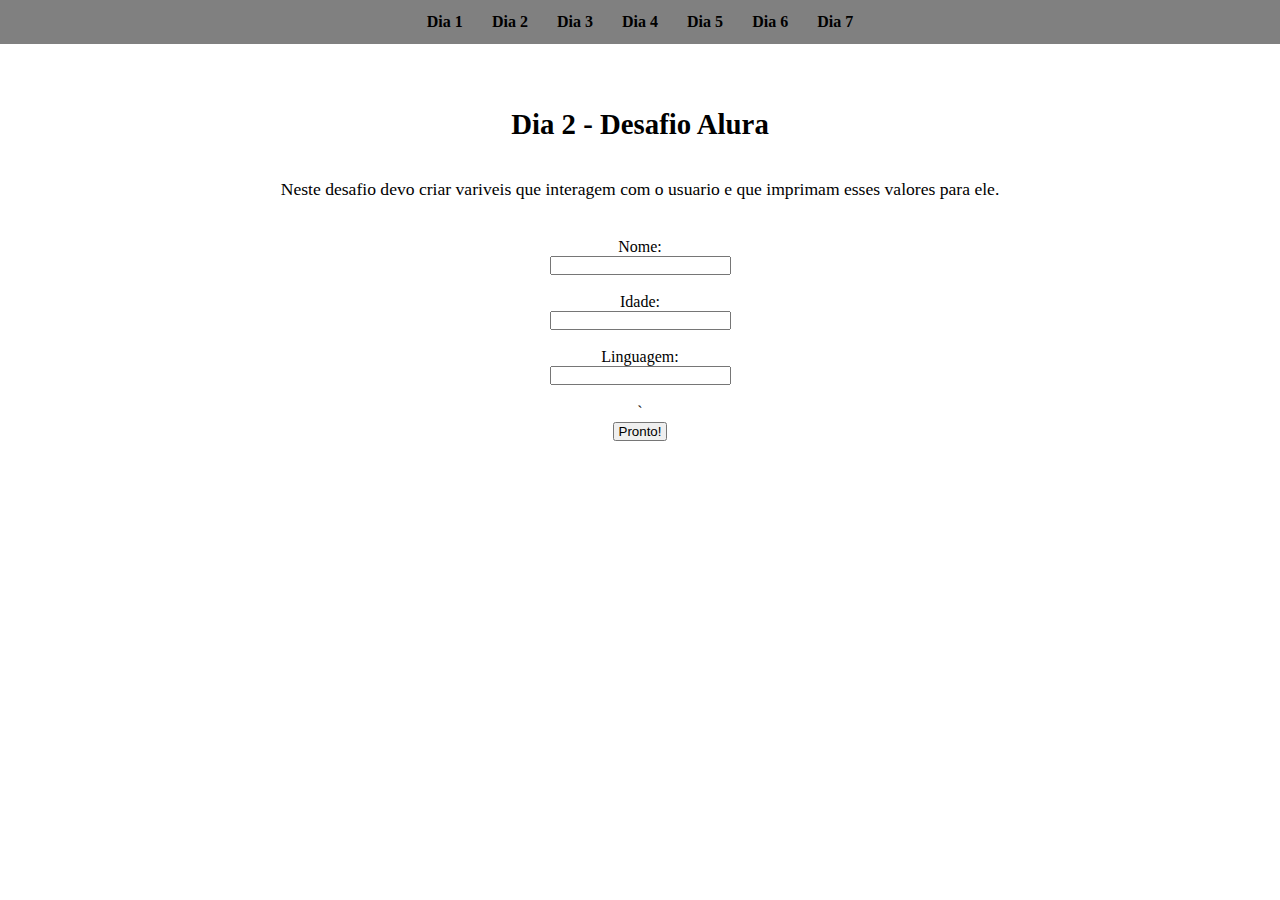
<file: dia2.html>
<!DOCTYPE html>
<html lang="pt-br">

<head>
    <meta charset="UTF-8">
    <meta http-equiv="X-UA-Compatible" content="IE=edge">
    <meta name="viewport" content="width=device-width, initial-scale=1.0">
    <link rel="stylesheet" href="css/style.css">
    <title>Desafio Alura</title>
</head>
<header id="cabecalho">
    <nav class="cabecalho__navegacao">
        <a class="cabecalho__navegacao__link" href="dia1.html">Dia 1</a>
        <a class="cabecalho__navegacao__link" href="dia2.html">Dia 2</a>
        <a class="cabecalho__navegacao__link" href="dia3.html">Dia 3</a>
        <a class="cabecalho__navegacao__link" href="dia4.html">Dia 4</a>
        <a class="cabecalho__navegacao__link" href="dia5.html">Dia 5</a>
        <a class="cabecalho__navegacao__link" href="dia6.html">Dia 6</a>
        <a class="cabecalho__navegacao__link" href="dia7.html">Dia 7</a>
    </nav>
</header>

<body>
    <main id="conteudo">
        <section class="conteudo__principal">
            <h1 class="conteudo__principal__titulo">Dia 2 - Desafio Alura</h1>
            <p class="conteudo__principal__paragrafo">
                Neste desafio devo criar variveis que interagem com o usuario e que imprimam esses valores para ele.
            </p>
            <div class="conteudo__interacao">
                <form class="conteudo__interacao__formulario" action="">
                    <label for="nome"> Nome: </label>
                    <input class="nome" type="text" name="nome" autocomplete="off"><br />
                    <label for="nome"> Idade: </label>
                    <input class="idade" type="number" name="idade" autocomplete="off"><br />
                    <label for="nome"> Linguagem: </label>
                    <input class="linguagem" type="text" name="linguagem" autocomplete="off"><br />`
                    <button class="botao" type="button">Pronto!</button>
                </form>
            </div>
        </section>
    </main>
    <script src="script/dia2.js"></script>
</body>

</html>
</file>
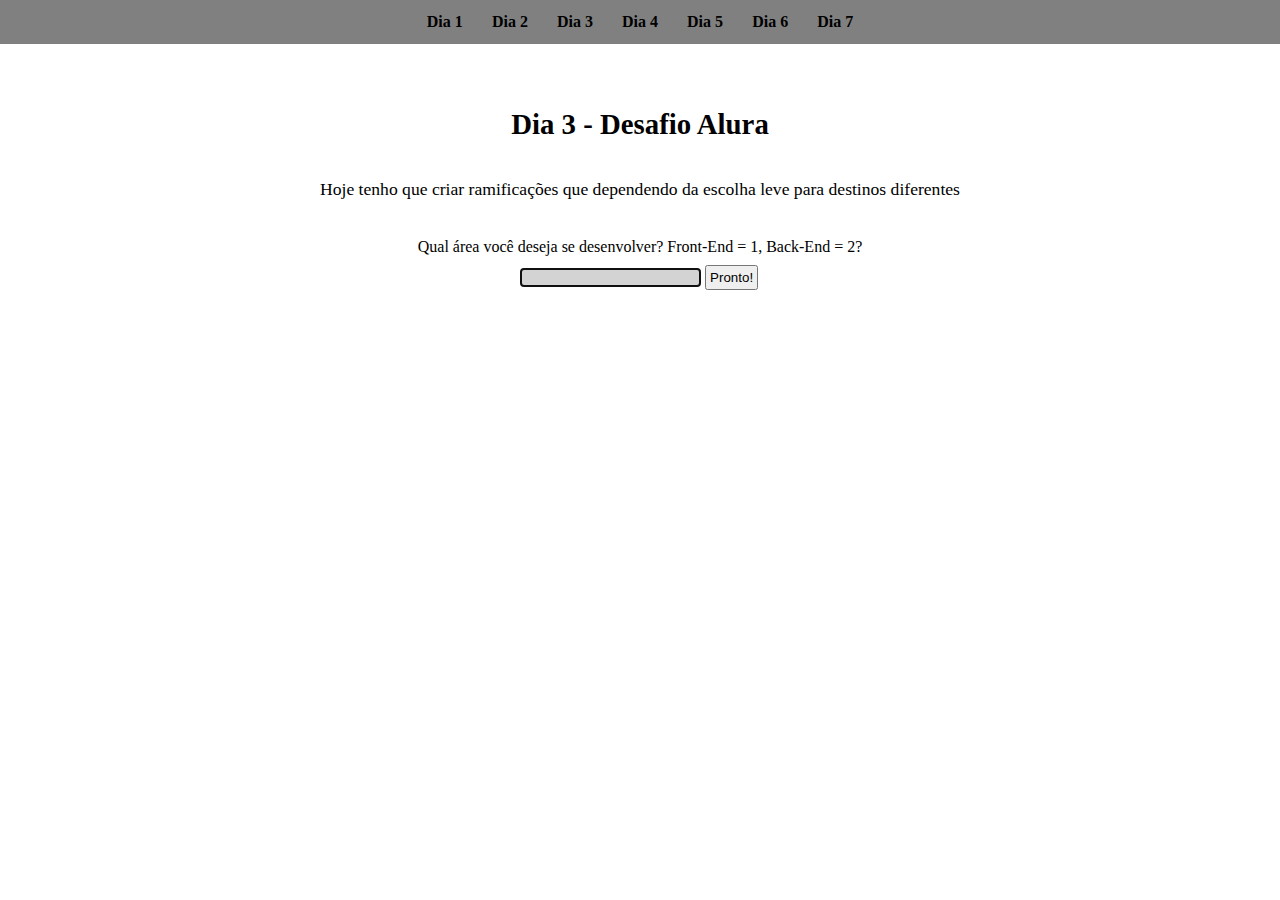
<file: dia3.html>
<!DOCTYPE html>
<html lang="pt-br">

<head>
    <meta charset="UTF-8">
    <meta http-equiv="X-UA-Compatible" content="IE=edge">
    <meta name="viewport" content="width=device-width, initial-scale=1.0">
    <link rel="stylesheet" href="css/style.css">
    <title>Desafio Alura</title>
</head>
<header id="cabecalho">
    <nav class="cabecalho__navegacao">
        <a class="cabecalho__navegacao__link" href="dia1.html">Dia 1</a>
        <a class="cabecalho__navegacao__link" href="dia2.html">Dia 2</a>
        <a class="cabecalho__navegacao__link" href="dia3.html">Dia 3</a>
        <a class="cabecalho__navegacao__link" href="dia4.html">Dia 4</a>
        <a class="cabecalho__navegacao__link" href="dia5.html">Dia 5</a>
        <a class="cabecalho__navegacao__link" href="dia6.html">Dia 6</a>
        <a class="cabecalho__navegacao__link" href="dia7.html">Dia 7</a>
    </nav>
</header>

<body>
    <main id="conteudo">
        <section class="conteudo__principal">
            <h1 class="conteudo__principal__titulo">Dia 3 - Desafio Alura</h1>
            <p class="conteudo__principal__paragrafo">Hoje tenho que criar ramificações que dependendo da escolha leve
                para destinos diferentes</p>
            <div class="destino">
                <p class="pergunta">Qual área você deseja se desenvolver? Front-End = 1, Back-End = 2?</p>
                <input class="resposta" type="text"><button class="ok" type="button">Pronto!</button>
            </div>
            <div class="divLinguagens">

            </div>
            <canvas width="600" height="400">
            </canvas>
        </section>
    </main>
    <script src="script/dia3.js"></script>
</body>

</html>
</file>
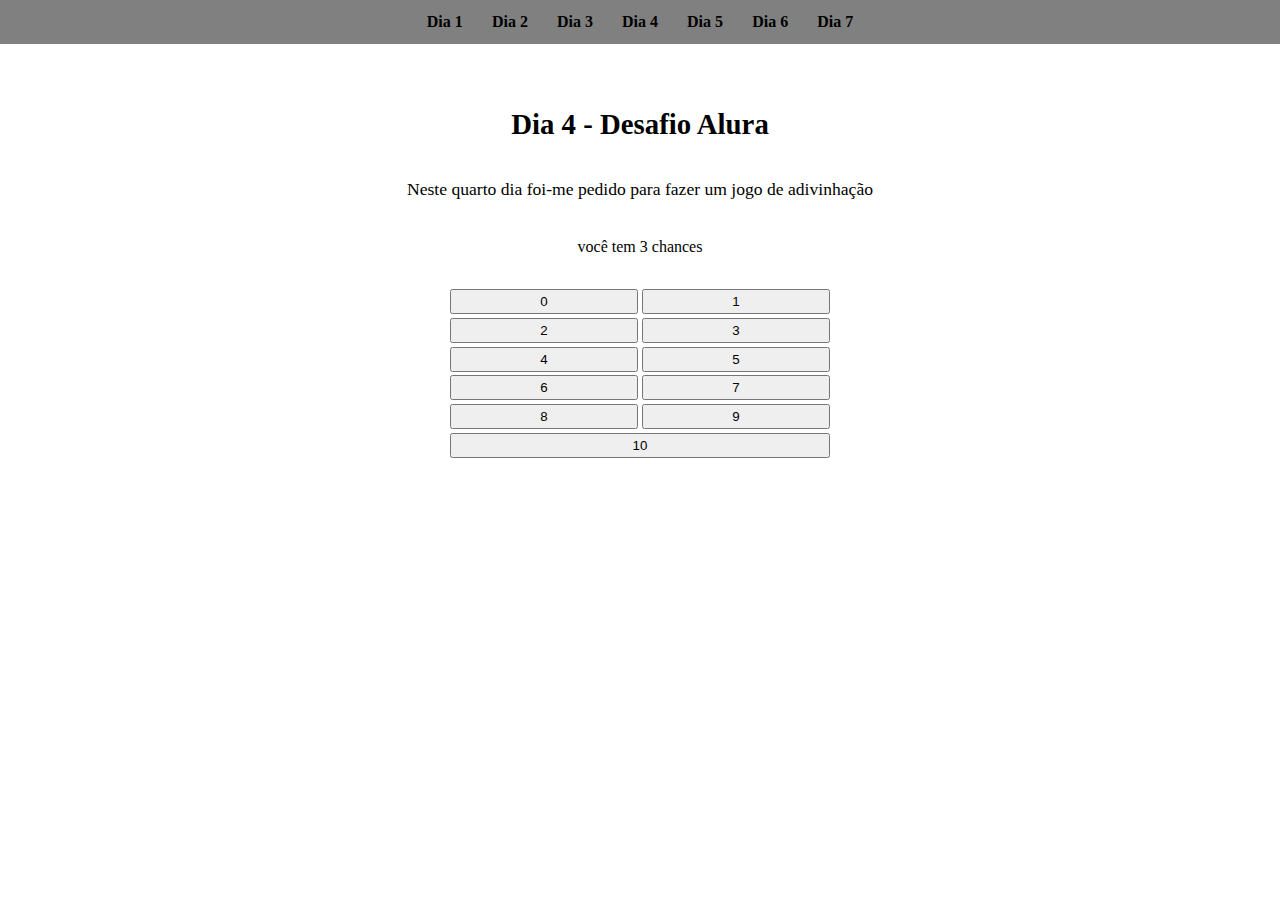
<file: dia4.html>
<!DOCTYPE html>
<html lang="pt-br">

<head>
    <meta charset="UTF-8">
    <meta http-equiv="X-UA-Compatible" content="IE=edge">
    <meta name="viewport" content="width=device-width, initial-scale=1.0">
    <link rel="stylesheet" href="css/style.css">
    <title>Desafio Alura</title>
</head>
<header id="cabecalho">
    <nav class="cabecalho__navegacao">
        <a class="cabecalho__navegacao__link" href="dia1.html">Dia 1</a>
        <a class="cabecalho__navegacao__link" href="dia2.html">Dia 2</a>
        <a class="cabecalho__navegacao__link" href="dia3.html">Dia 3</a>
        <a class="cabecalho__navegacao__link" href="dia4.html">Dia 4</a>
        <a class="cabecalho__navegacao__link" href="dia5.html">Dia 5</a>
        <a class="cabecalho__navegacao__link" href="dia6.html">Dia 6</a>
        <a class="cabecalho__navegacao__link" href="dia7.html">Dia 7</a>
    </nav>
</header>

<body>
    <main id="conteudo">
        <section class="conteudo__principal">
            <h1 class="conteudo__principal__titulo">Dia 4 - Desafio Alura</h1>
            <p class="conteudo__principal__paragrafo">Neste quarto dia foi-me pedido para fazer um jogo de adivinhação
            </p>
            <p class="texto_jogo">você tem 3 chances</p>
        </section>
        <section class="teclado">
            <button class="botao">0</button>
            <button class="botao">1</button>
            <button class="botao">2</button>
            <button class="botao">3</button>
            <button class="botao">4</button>
            <button class="botao">5</button>
            <button class="botao">6</button>
            <button class="botao">7</button>
            <button class="botao">8</button>
            <button class="botao">9</button>
            <button class="botao">10</button>
        </section>
    </main>
    <script src="script/dia4.js"></script>
</body>

</html>
</file>
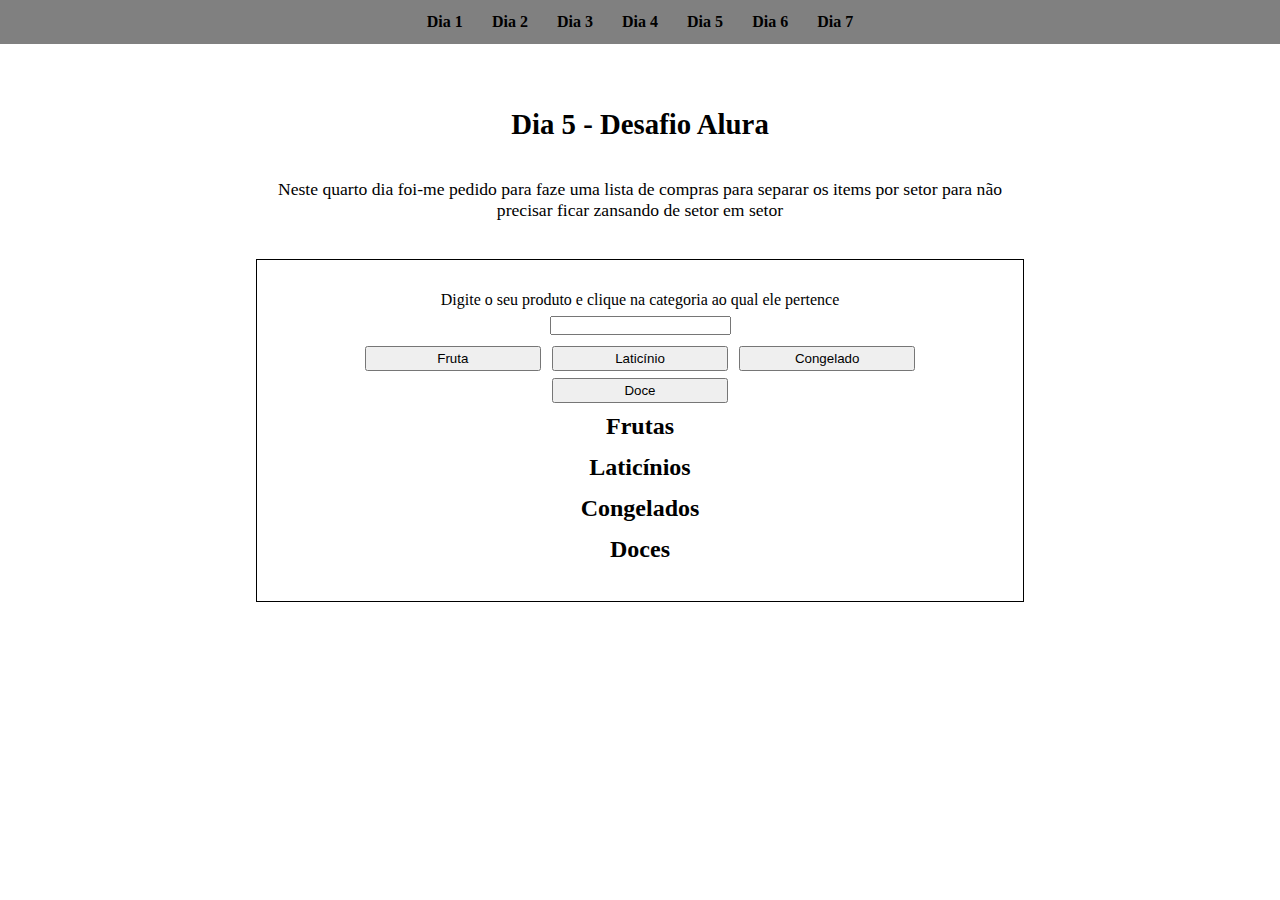
<file: dia5.html>
<!DOCTYPE html>
<html lang="pt-br">

<head>
    <meta charset="UTF-8">
    <meta http-equiv="X-UA-Compatible" content="IE=edge">
    <meta name="viewport" content="width=device-width, initial-scale=1.0">
    <link rel="stylesheet" href="css/style.css">
    <title>Desafio Alura</title>
</head>
<header id="cabecalho">
    <nav class="cabecalho__navegacao">
        <a class="cabecalho__navegacao__link" href="dia1.html">Dia 1</a>
        <a class="cabecalho__navegacao__link" href="dia2.html">Dia 2</a>
        <a class="cabecalho__navegacao__link" href="dia3.html">Dia 3</a>
        <a class="cabecalho__navegacao__link" href="dia4.html">Dia 4</a>
        <a class="cabecalho__navegacao__link" href="dia5.html">Dia 5</a>
        <a class="cabecalho__navegacao__link" href="dia6.html">Dia 6</a>
        <a class="cabecalho__navegacao__link" href="dia7.html">Dia 7</a>
    </nav>
</header>

<body>
    <main id="conteudo">
        <section class="conteudo__principal">
            <h1 class="conteudo__principal__titulo">Dia 5 - Desafio Alura</h1>
            <p class="conteudo__principal__paragrafo">Neste quarto dia foi-me pedido para faze uma lista de compras para
               separar os items por setor para não precisar ficar zansando de setor em setor</p>
        </section>
        <section class="setores">
            <p>Digite o seu produto e clique na categoria ao qual ele pertence</p>
            <input class="compra_mercado" type="text">
            <button class="botao_compra">Fruta</button>
            <button class="botao_compra">Laticínio</button>
            <button class="botao_compra">Congelado</button>
            <button class="botao_compra">Doce</button>
            <div class="frutas">
                <h2>Frutas</h2>
            </div>
            <div class="laticinios">
                <h2>Laticínios</h2>
            </div>
            <div class="congelados">
                <h2>Congelados</h2>
            </div>
            <div class="doces">   
                <h2>Doces</h2>
            </div>
        </section>
    </main>
    <script src="script/dia5.js"></script>
</body>

</html>
</file>
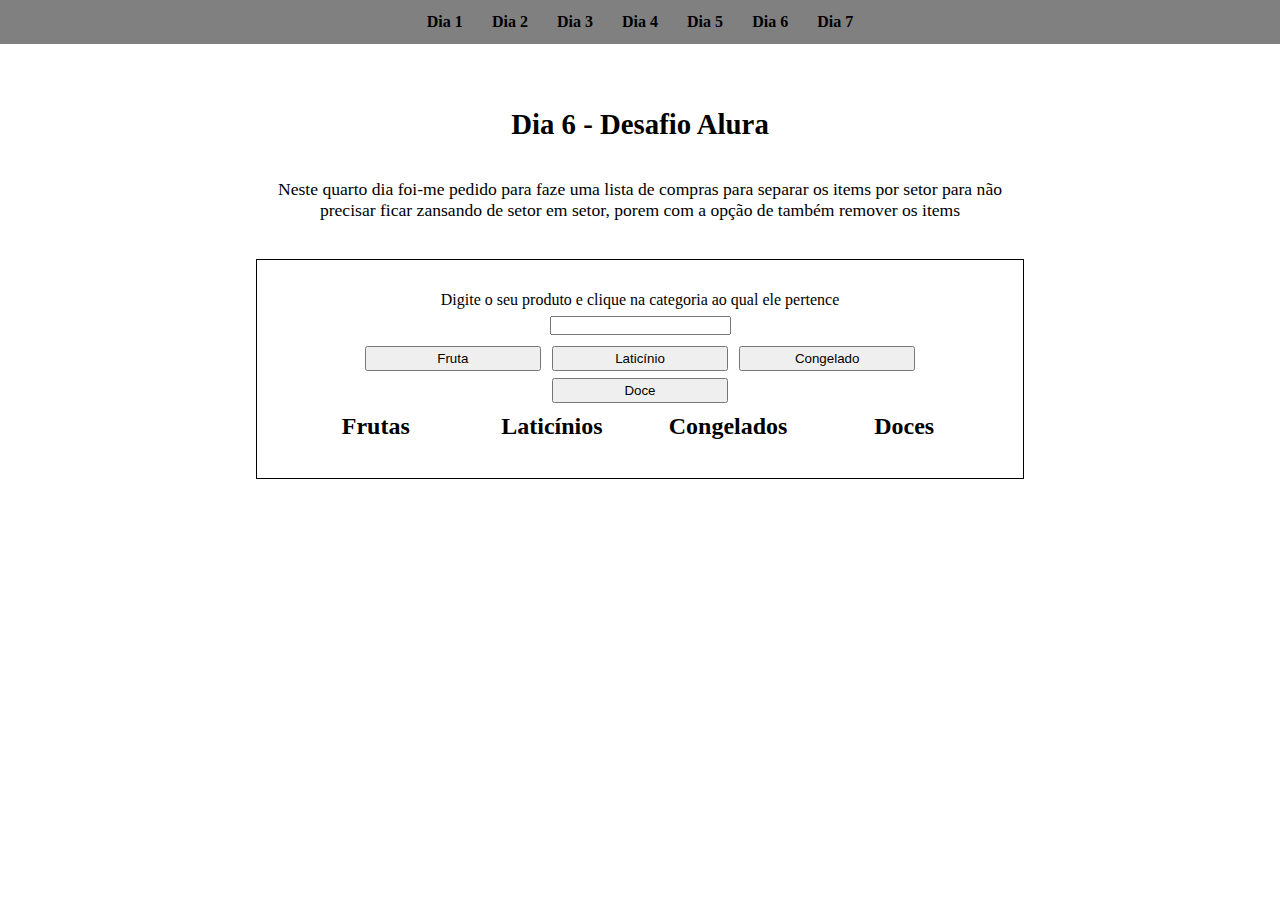
<file: dia6.html>
<!DOCTYPE html>
<html lang="pt-br">

<head>
    <meta charset="UTF-8">
    <meta http-equiv="X-UA-Compatible" content="IE=edge">
    <meta name="viewport" content="width=device-width, initial-scale=1.0">
    <link rel="stylesheet" href="css/style.css">
    <title>Desafio Alura</title>
</head>
<header id="cabecalho">
    <nav class="cabecalho__navegacao">
        <a class="cabecalho__navegacao__link" href="dia1.html">Dia 1</a>
        <a class="cabecalho__navegacao__link" href="dia2.html">Dia 2</a>
        <a class="cabecalho__navegacao__link" href="dia3.html">Dia 3</a>
        <a class="cabecalho__navegacao__link" href="dia4.html">Dia 4</a>
        <a class="cabecalho__navegacao__link" href="dia5.html">Dia 5</a>
        <a class="cabecalho__navegacao__link" href="dia6.html">Dia 6</a>
        <a class="cabecalho__navegacao__link" href="dia7.html">Dia 7</a>
    </nav>
</header>

<body>
    <main id="conteudo">
        <section class="conteudo__principal">
            <h1 class="conteudo__principal__titulo">Dia 6 - Desafio Alura</h1>
            <p class="conteudo__principal__paragrafo">Neste quarto dia foi-me pedido para faze uma lista de compras para
                separar os items por setor para não precisar ficar zansando de setor em setor, porem com a opção de
                também remover os items</p>
        </section>
        <section class="setores">
            <p>Digite o seu produto e clique na categoria ao qual ele pertence</p>
            <input class="compra_mercado" type="text">
            <button class="botao_compra">Fruta</button>
            <button class="botao_compra">Laticínio</button>
            <button class="botao_compra">Congelado</button>
            <button class="botao_compra">Doce</button>
            <div class="listas_items">
                <div class="frutas">
                    <h2>Frutas</h2>
                </div>
                <div class="laticinios">
                    <h2>Laticínios</h2>
                </div>
                <div class="congelados">
                    <h2>Congelados</h2>
                </div>
                <div class="doces">
                    <h2>Doces</h2>
                </div>
            </div>
        </section>
    </main>
    <script src="script/dia6.js"></script>
</body>

</html>
</file>
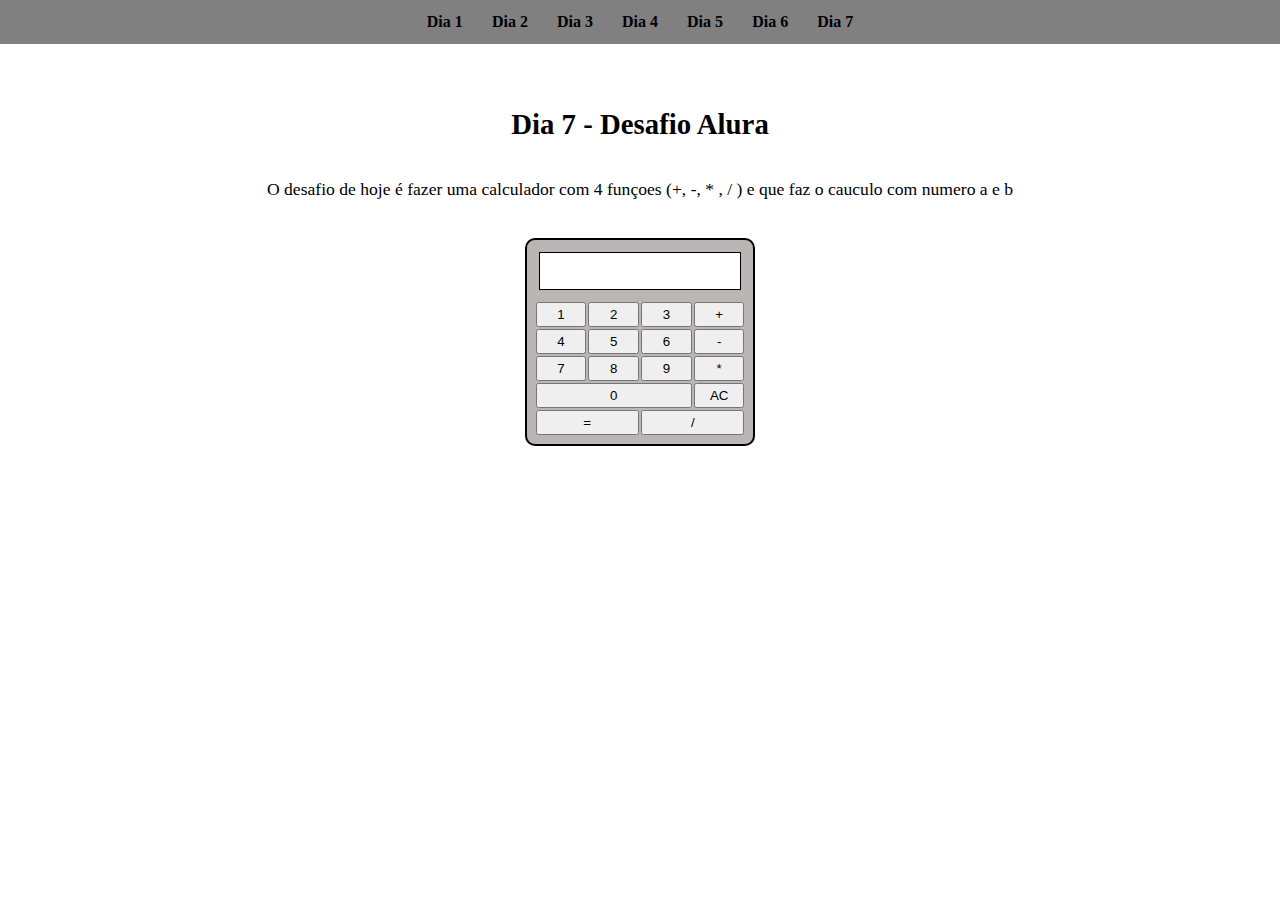
<file: dia7.html>
<!DOCTYPE html>
<html lang="pt-br">

<head>
    <meta charset="UTF-8">
    <meta http-equiv="X-UA-Compatible" content="IE=edge">
    <meta name="viewport" content="width=device-width, initial-scale=1.0">
    <link rel="stylesheet" href="css/style.css">
    <title>Desafio Alura</title>
</head>
<header id="cabecalho">
    <nav class="cabecalho__navegacao">
        <a class="cabecalho__navegacao__link" href="dia1.html">Dia 1</a>
        <a class="cabecalho__navegacao__link" href="dia2.html">Dia 2</a>
        <a class="cabecalho__navegacao__link" href="dia3.html">Dia 3</a>
        <a class="cabecalho__navegacao__link" href="dia4.html">Dia 4</a>
        <a class="cabecalho__navegacao__link" href="dia5.html">Dia 5</a>
        <a class="cabecalho__navegacao__link" href="dia6.html">Dia 6</a>
        <a class="cabecalho__navegacao__link" href="dia7.html">Dia 7</a>
    </nav>
</header>

<body>
    <main id="conteudo">
        <section class="conteudo__principal">
            <h1 class="conteudo__principal__titulo">Dia 7 - Desafio Alura</h1>
            <p class="conteudo__principal__paragrafo">O desafio de hoje é fazer uma calculador com 4 funçoes (+, -, * ,
            / ) e que faz o cauculo com numero a e b</p>
        </section>
        <section class="calculadora">
            <div class="visor">
                <input class="visor0" type="text" readonly = true>
                <input class ="operacao" type="text" readonly = true>
                <input class="visor1" type="text" readonly = true>
            </div>
            <div class="botoes">
                <button>1</button>
                <button>2</button>
                <button>3</button>
                <button>+</button>
                <button>4</button>
                <button>5</button>
                <button>6</button>
                <button>-</button>
                <button>7</button>
                <button>8</button>
                <button>9</button>
                <button>*</button>
                <button class="ordem2">/</button>
                <button class="ordem0">0</button>
                <button class="ordem1">=</button>
                <button>AC</button>
            </div>
        </section>
    </main>
    <script src="script/dia7.js"></script>
</body>

</html>
</file>
<file: css/style.css>
* {
    box-sizing: border-box;
    padding: 0;
    margin: 0 auto;
}

/* estilo do menu de navegação */

#cabecalho {
    background-color: gray;
}

.cabecalho__navegacao {
    text-align: center;
    padding: 1%;
}

.cabecalho__navegacao__link {
    font-weight: bold;
    text-decoration: none;
    padding: 1%;
    color: black;
}

.cabecalho__navegacao__link:visited {
    color: black;
}

/*********************************/

/* estilo do corpo, titulo e paragrafo */

#conteudo {
    padding: 5%;
    margin: 0 auto;
    width: 70%;
    text-align: center;
}

.conteudo__principal {
    display: flex;
    flex-flow: column wrap;
}

.conteudo__principal__titulo {
    text-align: center;
    font-size: 1.8em;
}

/*********************************/

/* estilo dia 1 */

.conteudo__principal__paragrafo {
    padding: 5% 0;
    font-size: 1.1em;
}

.conteudo__javascript__paragrafo {
    font-size: 1.1em;
}

/* estilo dia 2 */

.conteudo__interacao__formulario {
    display: flex;
    flex-flow: column;
    justify-content: center;
    align-items: center;
}

.conteudo__interacao__formulario input:focus {
    background-color: rgb(135, 156, 156);
}

.botao {
    width: 30%;
    flex-grow: 1;
    flex-basis: 33%;
}

.botao:hover {
    transform: scale(1.1);
    box-shadow: 3px 3px 5px black;
}

/* estilo dia 3 */

.destino {
    margin-bottom: 5%;
}

.resposta,
.ok {
    margin-top: 2%;
}

.ok {
    margin-left: 1%;
    padding: 3px;
}

.ok:hover {
    transform: scale(1.1);
    box-shadow: 3px 3px 5px black;
}

.resposta:focus {
    background-color: lightgray;
}

/* estilo dia 4 */

.teclado {
    display: flex;
    flex-flow: row wrap;
    width: 50%;
}

.texto_jogo {
    margin-bottom: 4%;
}

.botao_compra {
    display: inline-block;
    width: 25%;
    flex-grow: 1;
    flex-basis: 25%;
}

.botao_compra:hover {
    transform: scale(1.1);
    box-shadow: 3px 3px 5px black;
}

/* estilo dia 5 e dia 6*/

.setores {
    box-sizing: unset;
    border: 1px solid black;
    padding: 4%;
}

.frutas,
.laticinios,
.congelados,
.doces {
    display: flex;
    flex-flow: column wrap;
    padding: 1%;
    width: 25%;
}

.compra_mercado {
    display: block;
    margin: 1% auto;
}

.item {
    border: none;
    text-align: center;
    width: 90%;
}


.listas_items {
    display: flex;
    flex-flow: row wrap;
    justify-content: center;
}

/* estilos do dia 7 */

.calculadora {
    background-color: rgb(187, 182, 182);
    border-radius: 10px;
    min-width: 150px;
    width: 30%;
    border: 2px solid black;
    padding: 1%;
}

.botoes {
    display: flex;
    margin-top: 5%;
    flex-flow: row wrap;

}

button {
    flex-basis: 22%;
    height: 25px;
    flex-grow: 1;
    margin: 0.5%;
}

.visor {
    background-color: white;
    border: 1px solid black;
    margin: 2%;
}

.visor0 {
    border: none;
    width: 87%;
    text-align: right;
    display: inline-block;
}

.visor1 {
    border: none;
    width: 74%;
    text-align: right;
    display: inline-block;
}

.operacao {
    border: none;
    width: 10%;
    text-align: center;
    display: inline-block;
}

.ordem0 {
    order: 0;
    flex-basis: 72%;
}

.ordem1 {
    order: 1;
}

.ordem2 {
    order: 2;
}
</file>
